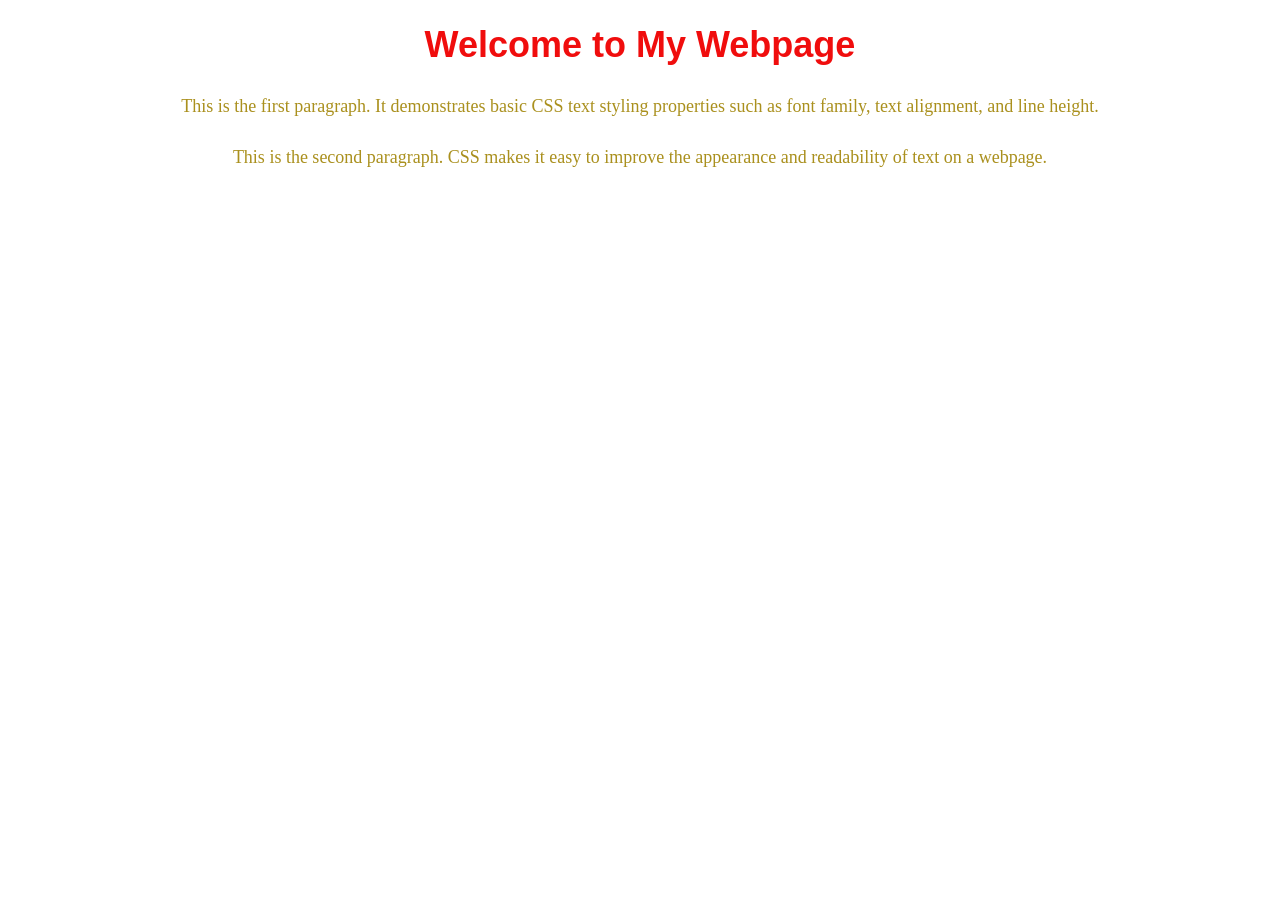
<file: index.html>
<!DOCTYPE html>
<html lang="en">
<head>
    <meta charset="UTF-8">
    <meta name="viewport" content="width=device-width, initial-scale=1.0">
    <title>Text Styling Basics</title>
    <link rel="stylesheet" href="styles.css">
</head>
<body>
     <h1>Welcome to My Webpage</h1>

    <p>
        This is the first paragraph. It demonstrates basic CSS text styling
        properties such as font family, text alignment, and line height.
    </p>

    <p>
        This is the second paragraph. CSS makes it easy to improve the
        appearance and readability of text on a webpage.
    </p>
</body>
</html>
</file>
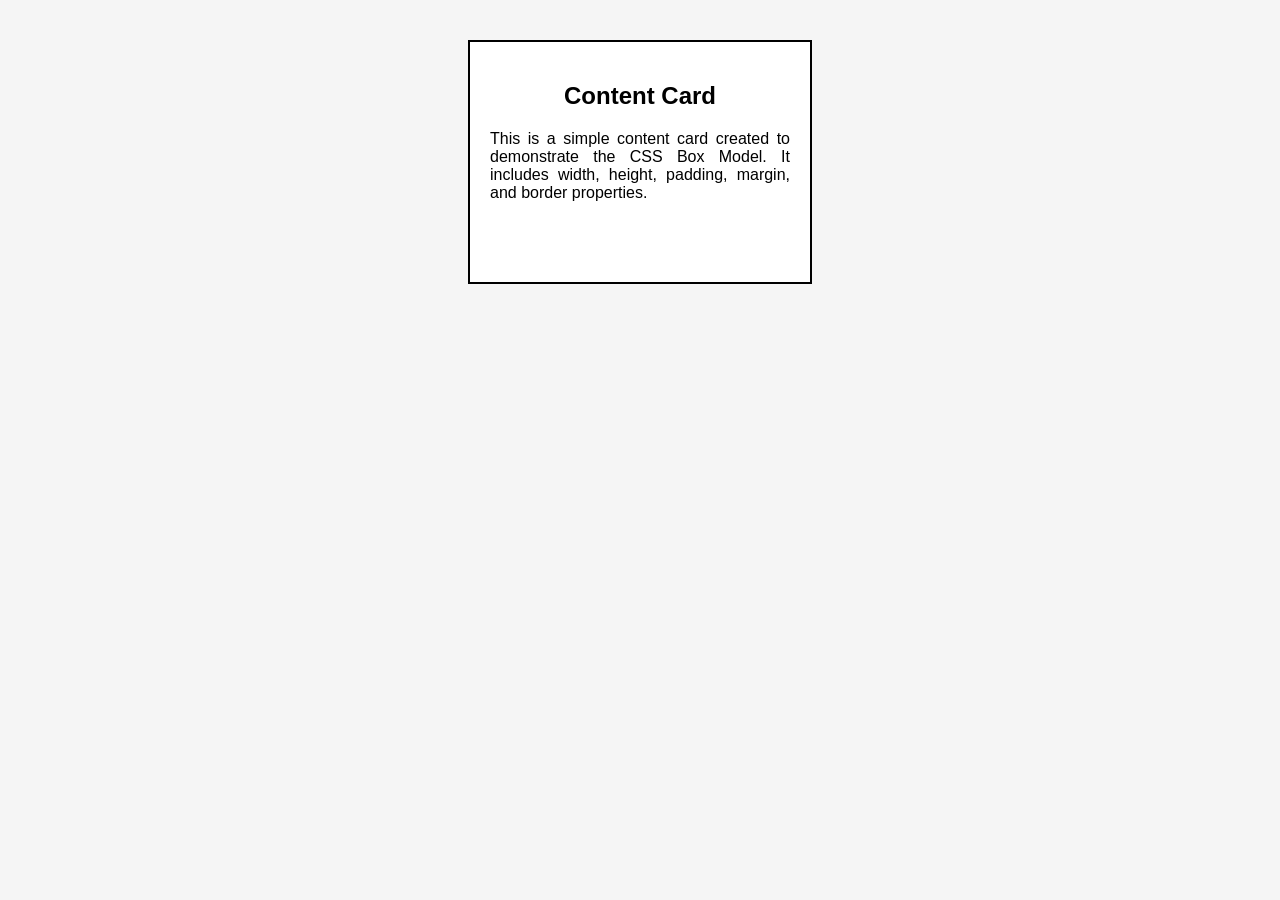
<file: index2.html>
<!DOCTYPE html>
<html lang="en">
<head>
    <meta charset="UTF-8">
    <meta name="viewport" content="width=device-width, initial-scale=1.0">
    <title>Box Model Styling</title>
    <link rel="stylesheet" href="styles2.css">
</head>
<body>
    <div class="card">
        <h2>Content Card</h2>
        <p>
            This is a simple content card created to demonstrate the CSS Box Model.
            It includes width, height, padding, margin, and border properties.
        </p>
    </div>
</body>
</html>
</file>
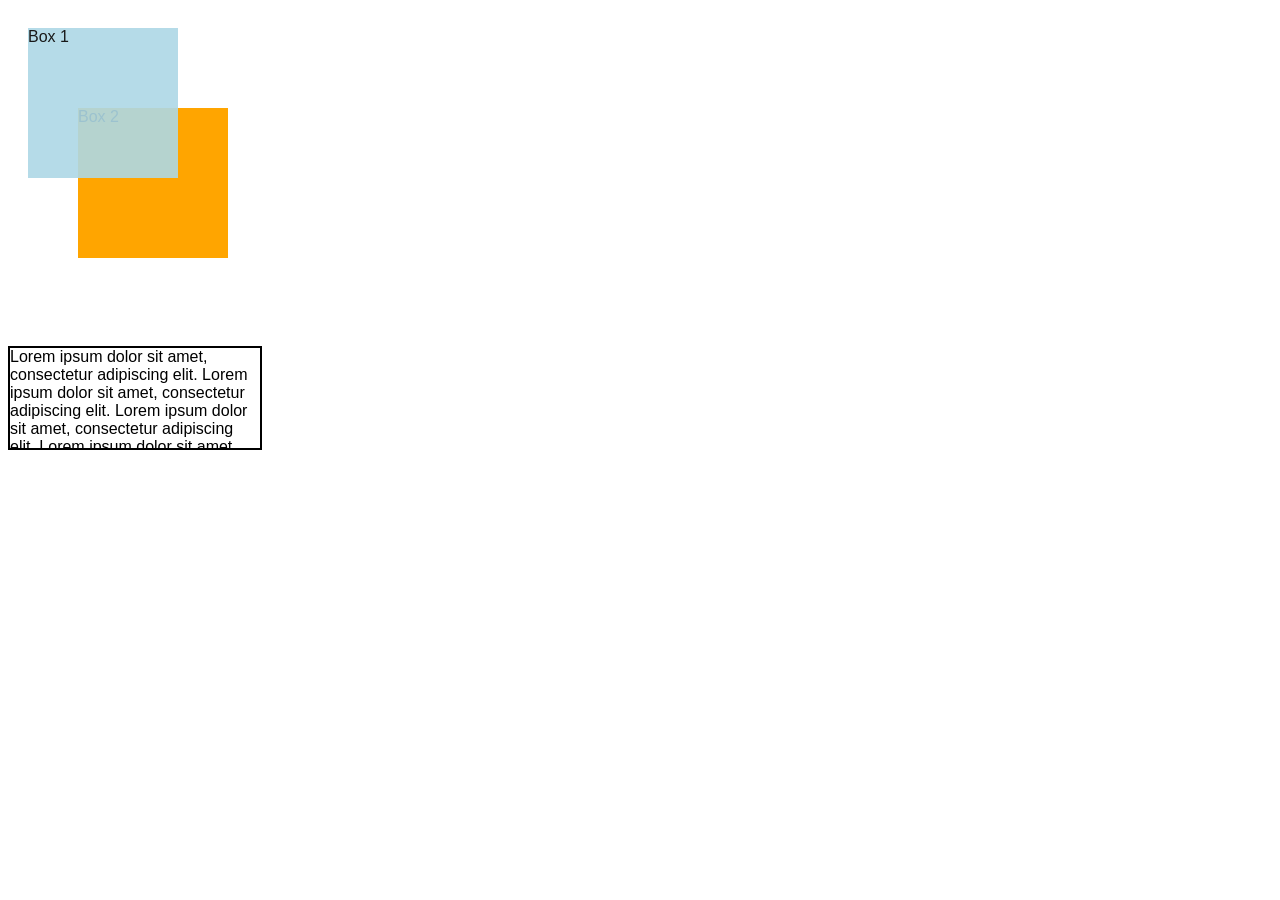
<file: index4.html>
<!DOCTYPE html>
<html lang="en">
<head>
    <meta charset="UTF-8">
    <meta name="viewport" content="width=device-width, initial-scale=1.0">
    <title>Layout Control Basics</title>
    <link rel="stylesheet" href="styles4.css">
</head>
<body>
   <div class="box1">
        Box 1
    </div>

    <div class="box2">
        Box 2
    </div>

    <div class="hidden-box">
        This box is hidden.
    </div>

    <div class="overflow-box">
        Lorem ipsum dolor sit amet, consectetur adipiscing elit.
        Lorem ipsum dolor sit amet, consectetur adipiscing elit.
        Lorem ipsum dolor sit amet, consectetur adipiscing elit.
        Lorem ipsum dolor sit amet, consectetur adipiscing elit.
    </div>
 
</body>
</html>
</file>
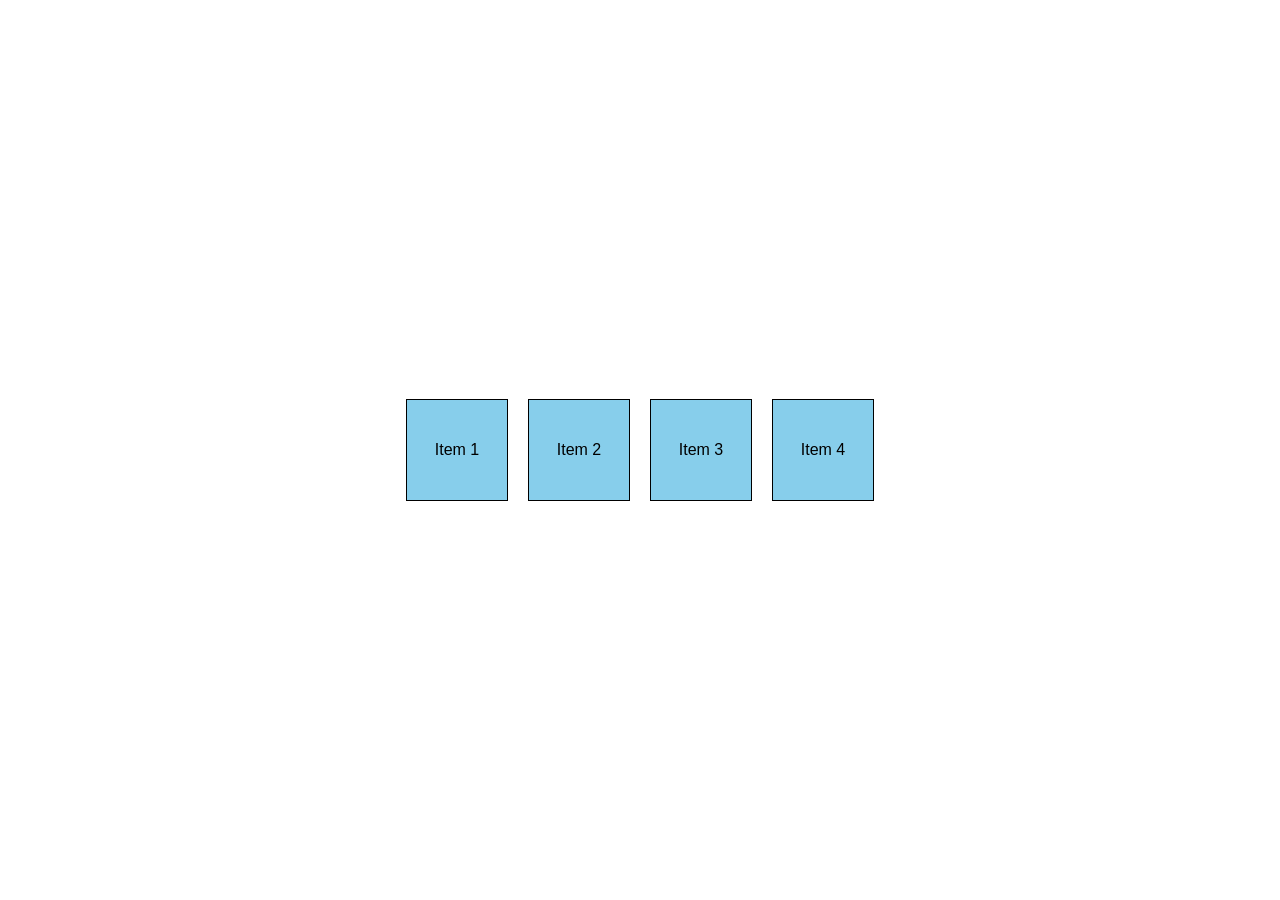
<file: index5.html>
<!DOCTYPE html>
<html lang="en">
<head>
    <meta charset="UTF-8">
    <meta name="viewport" content="width=device-width, initial-scale=1.0">
    <title>Flexbox Layout</title>
    <link rel="stylesheet" href="styles5.css">
</head>
<body>
    <div class="container">
    <div class="item">Item 1</div>
    <div class="item">Item 2</div>
    <div class="item">Item 3</div>
    <div class="item">Item 4</div>
</div>
</body>
</html>
</file>
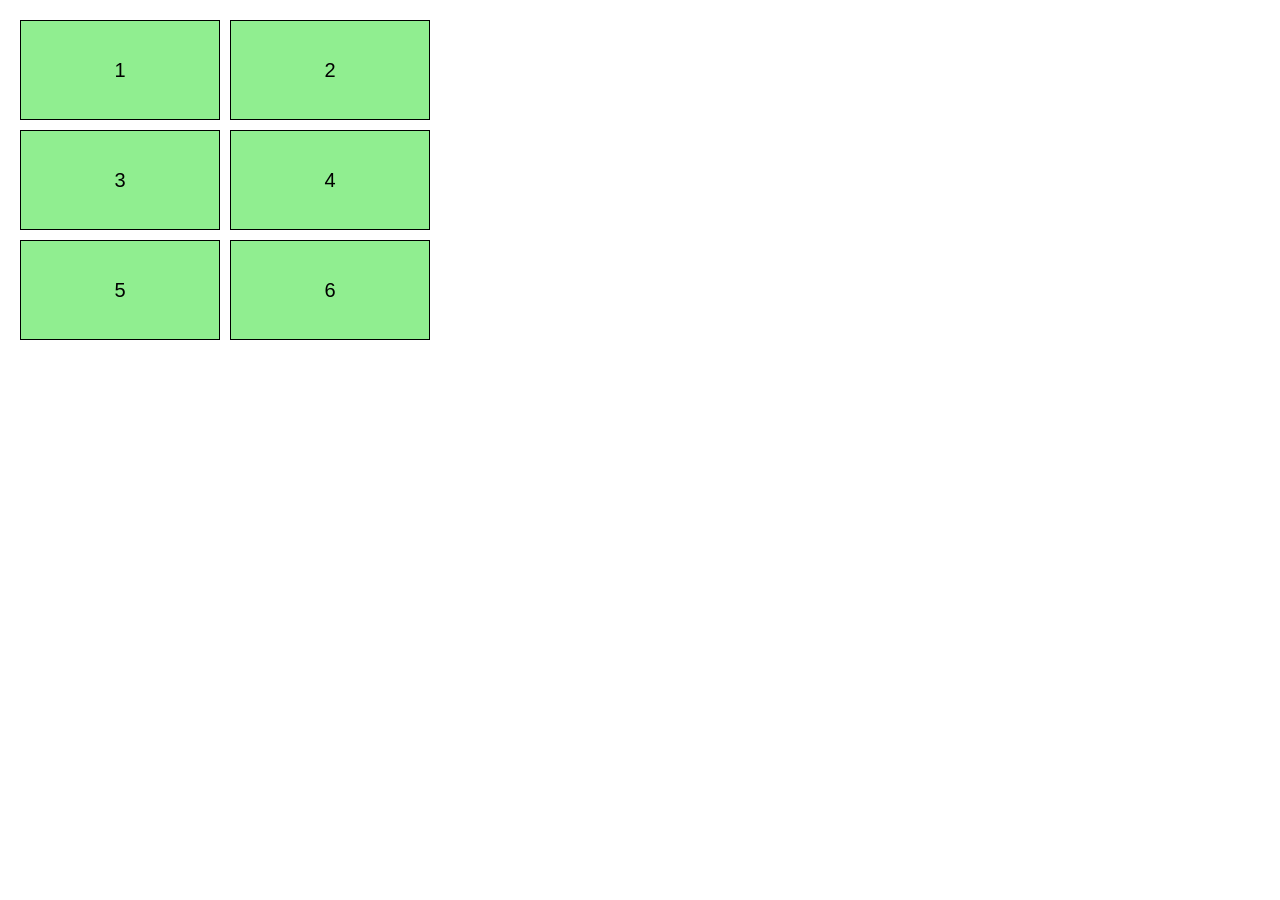
<file: index6.html>
<!DOCTYPE html>
<html lang="en">
<head>
    <meta charset="UTF-8">
    <meta name="viewport" content="width=device-width, initial-scale=1.0">
    <title>Grid Layout</title>
    <link rel="stylesheet" href="styles6.css">
</head>
<body>
    <div class="grid-container">
    <div class="box">1</div>
    <div class="box">2</div>
    <div class="box">3</div>
    <div class="box">4</div>
    <div class="box">5</div>
    <div class="box">6</div>
</div>
</body>
</html>
</file>
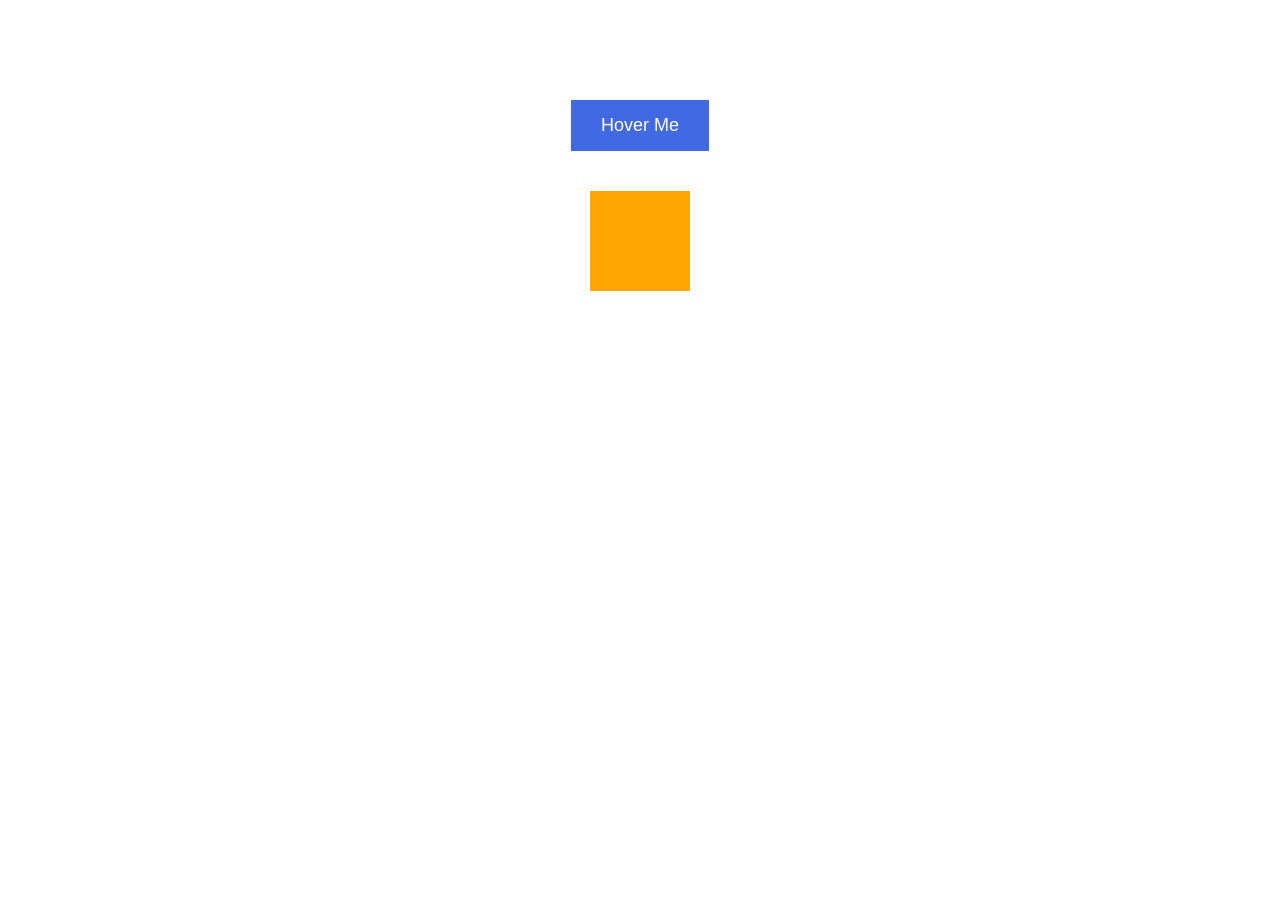
<file: index7.html>
<!DOCTYPE html>
<html lang="en">
<head>
    <meta charset="UTF-8">
    <meta name="viewport" content="width=device-width, initial-scale=1.0">
    <title>Animation and Transitions</title>
    <link rel="stylesheet" href="styles7.css">
</head>
<body>
    <button class="btn">Hover Me</button>

    <div class="box"></div>
</body>
</html>
</file>
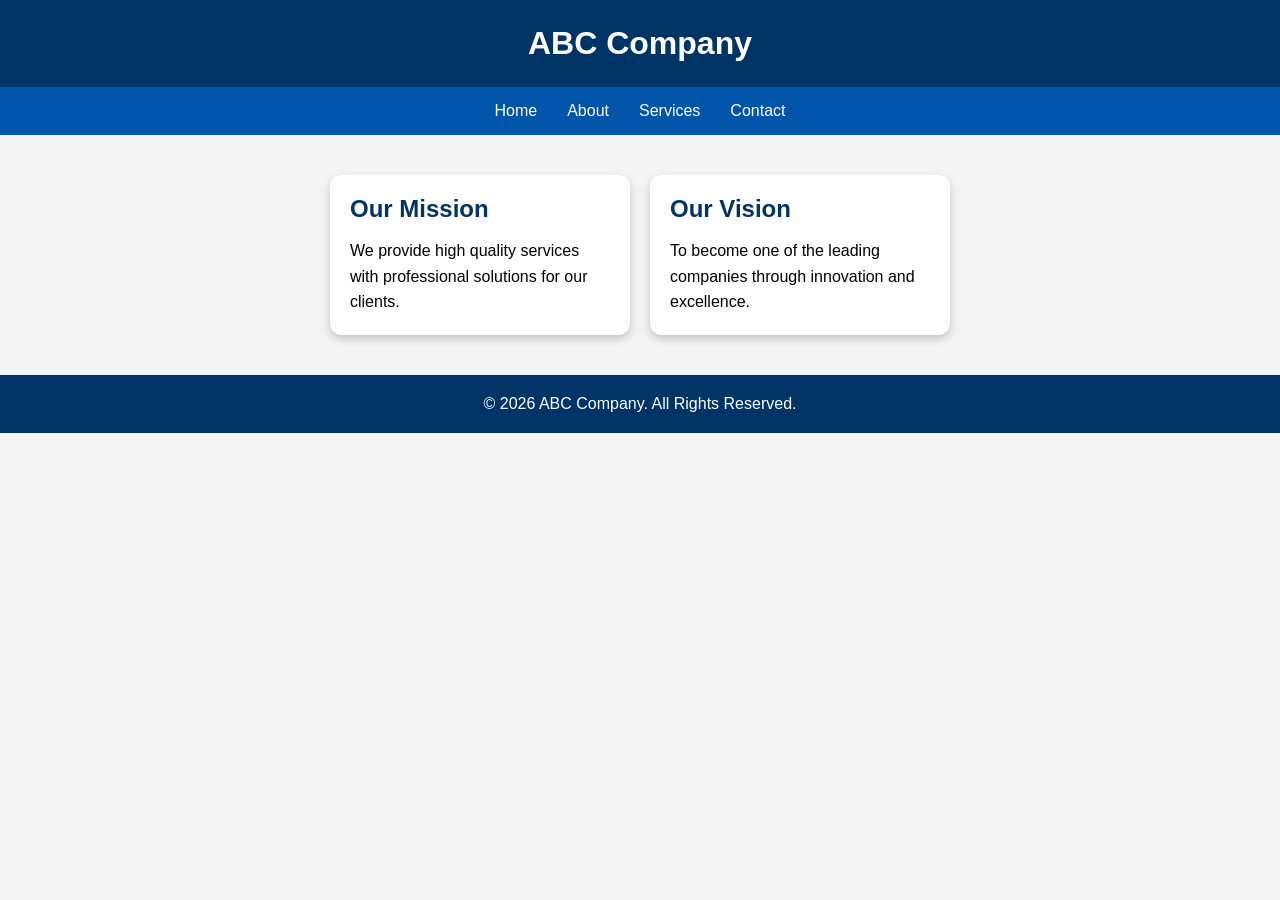
<file: index9.html>
<!DOCTYPE html>
<html lang="en">
<head>
    <meta charset="UTF-8">
    <meta name="viewport" content="width=device-width, initial-scale=1.0">
    <title>Company Website</title>
    <link rel="stylesheet" href="styles9.css">
</head>
<body>
    <header>
    <h1>ABC Company</h1>
</header>

<nav>
    <a href="#">Home</a>
    <a href="#">About</a>
    <a href="#">Services</a>
    <a href="#">Contact</a>
</nav>

<section class="content">

    <div class="card">
        <h2>Our Mission</h2>
        <p>
            We provide high quality services with professional solutions for our clients.
        </p>
    </div>

    <div class="card">
        <h2>Our Vision</h2>
        <p>
            To become one of the leading companies through innovation and excellence.
        </p>
    </div>

</section>

<footer>
    <p>&copy; 2026 ABC Company. All Rights Reserved.</p>
</footer>
</body>
</html>
</file>
<file: styles.css>
h1{
    color: rgb(240, 13, 13);
     font-size: 36px;
    font-family: Arial, sans-serif;
    font-weight: bold;
    text-align: center;
}
p {
    color: rgb(170, 144, 30);
    font-size: 18px;
    font-family: Georgia, serif;
    line-height: 1.8;
    text-align: center;
}
</file>
<file: styles2.css>
body {
    font-family: Arial, sans-serif;
    background-color: #f5f5f5;
}

.card {
    width: 300px;
    height: 200px;
    padding: 20px;
    margin: 40px auto;
    border: 2px solid black;
    background-color: white;
}

.card h2 {
    text-align: center;
}

.card p {
    text-align: justify;
}
</file>
<file: styles4.css>
body{
    font-family: Arial, sans-serif;
}

.box1{
    display: inline-block;
    width:150px;
    height:150px;
    background:lightblue;
    position:relative;
    top:20px;
    left:20px;
    z-index:2;
    opacity:0.9;
    cursor:pointer;
}

.box2{
    display:block;
    width:150px;
    height:150px;
    background:orange;
    position:relative;
    top:-50px;
    left:70px;
    z-index:1;
}

.hidden-box{
    visibility:hidden;
}

.overflow-box{
    width:250px;
    height:100px;
    border:2px solid black;
    overflow:auto;
    margin-top:20px;
}
</file>
<file: styles5.css>
body{
    margin:0;
    font-family:Arial, sans-serif;
}

.container{
    display:flex;
    flex-direction:row;      
    justify-content:center;
    align-items:center;
    gap:20px;
    height:100vh;
}

.item{
    width:100px;
    height:100px;
    background:skyblue;
    display:flex;
    justify-content:center;
    align-items:center;
    border:1px solid black;
}
</file>
<file: styles6.css>
body{
    font-family:Arial, sans-serif;
    margin:20px;
}

.grid-container{
    display:grid;
    grid-template-columns:200px 200px;
    grid-template-rows:100px 100px 100px;
    gap:10px;
}

.box{
    background:lightgreen;
    border:1px solid black;
    display:flex;
    justify-content:center;
    align-items:center;
    font-size:20px;
}
</file>
<file: styles7.css>
body{
    font-family: Arial, sans-serif;
    text-align: center;
    margin-top: 100px;
}


.btn{
    background-color: royalblue;
    color: white;
    border: none;
    padding: 15px 30px;
    font-size: 18px;
    cursor: pointer;
    transition: 0.4s;
}

.btn:hover{
    background-color: crimson;
    transform: scale(1.1);
}

.box{
    width: 100px;
    height: 100px;
    background-color: orange;
    margin: 40px auto;
    animation: moveBox 3s infinite;
}

@keyframes moveBox{
    0%{
        transform: translateX(0);
        opacity: 1;
    }

    50%{
        transform: translateX(200px);
        opacity: 0.5;
    }

    100%{
        transform: translateX(0);
        opacity: 1;
    }
}
</file>
<file: styles9.css>
*{
    margin:0;
    padding:0;
    box-sizing:border-box;
}

body{
    font-family:Arial, sans-serif;
    background:#f4f4f4;
}

header{
    background:#003366;
    color:white;
    text-align:center;
    padding:25px;
}

nav{
    display:flex;
    justify-content:center;
    gap:30px;
    background:#0055aa;
    padding:15px;
}

nav a{
    color:white;
    text-decoration:none;
    transition:0.3s;
}

nav a:hover{
    color:yellow;
}

.content{
    display:flex;
    flex-wrap:wrap;
    justify-content:center;
    gap:20px;
    padding:40px;
}

.card{
    width:300px;
    background:white;
    padding:20px;
    border-radius:12px;
    box-shadow:0 4px 10px rgba(0,0,0,0.2);
    transition:0.3s;
}

.card:hover{
    transform:translateY(-8px);
}

.card h2{
    color:#003366;
    margin-bottom:15px;
}

.card p{
    line-height:1.6;
}

footer{
    background:#003366;
    color:white;
    text-align:center;
    padding:20px;
}

header{
    animation:fadeIn 2s;
}

@keyframes fadeIn{
    from{
        opacity:0;
    }
    to{
        opacity:1;
    }
}

@media(max-width:768px){

    nav{
        flex-direction:column;
        align-items:center;
    }

    .content{
        flex-direction:column;
        align-items:center;
    }
}
</file>
